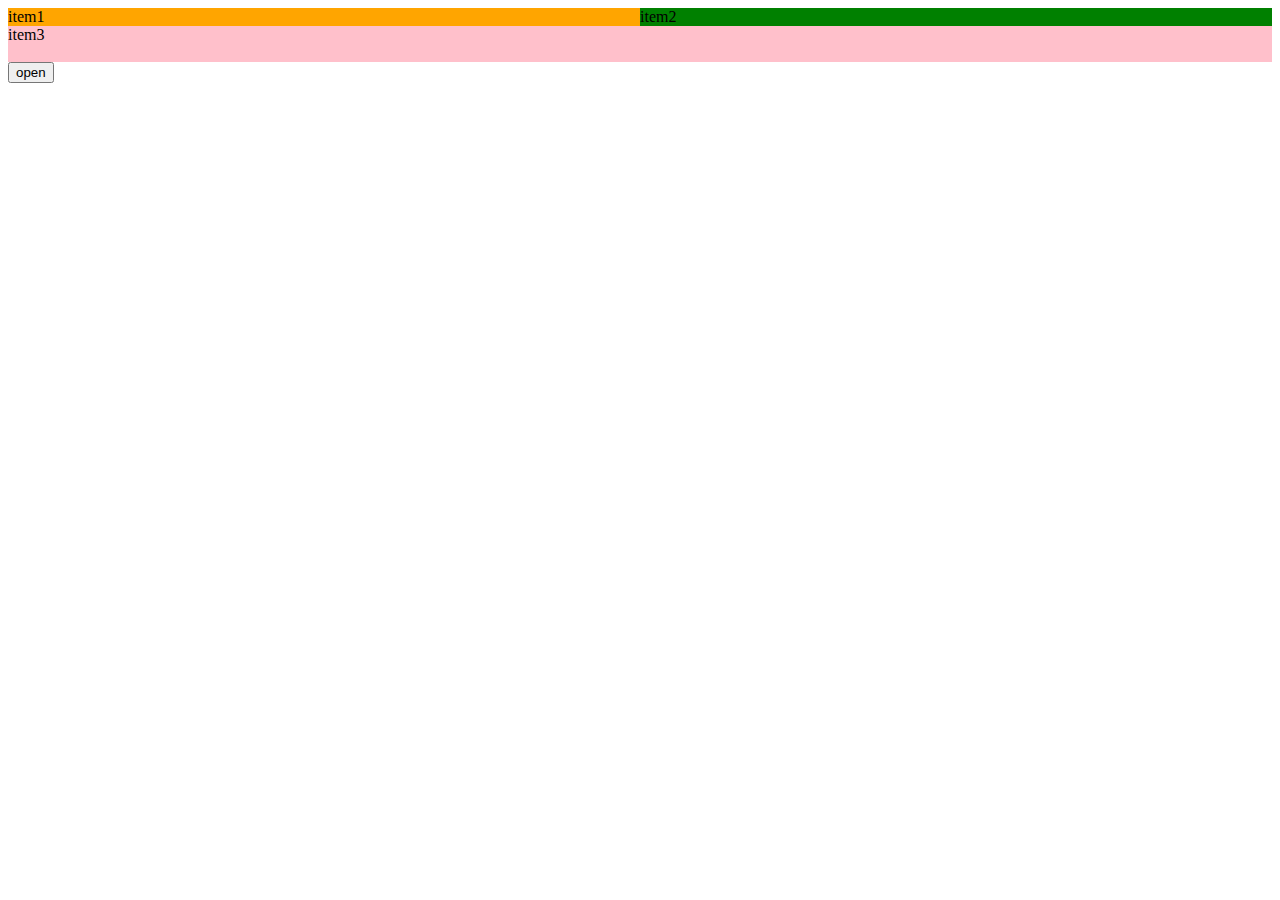
<file: 원본/test.html>
<!DOCTYPE html>
<html lang="en">

<head>
    <meta charset="UTF-8">
    <meta name="viewport" content="width=device-width, initial-scale=1.0">
    <title>Document</title>
    <link href="https://cdn.jsdelivr.net/npm/bootstrap@5.0.2/dist/css/bootstrap.min.css" rel="stylesheet"
        integrity="sha384-EVSTQN3/azprG1Anm3QDgpJLIm9Nao0Yz1ztcQTwFspd3yD65VohhpuuCOmLASjC" crossorigin="anonymous">
    <script src="https://ajax.googleapis.com/ajax/libs/jquery/3.5.1/jquery.min.js"></script>

</head>
<style>
    .container {
        display: grid;
        grid-template-columns: repeat(2, 1fr);
        grid-template-rows: repeat(3, 1fr);
        grid-template-areas:
            'a b'
            'c c'
            'c c'
    }

    .a {
        background-color: orange;
        grid-area: a;
    }

    .b {
        background-color: green;
        grid-area: b;
    }

    .c {
        background-color: pink;
        grid-area: c;
    }

    .modal {
        position: absolute;

        background-color: orange;
        width: 300px;
        height: 300px;

        display: flex;
        justify-content: center;
        align-items: center;
    }

    .hidden {
        display: none;
    }
</style>
<script type="text/javascript">
    const open = document.querySelector(".open");
    const close = document.querySelector(".modalCloseBtn");
    const modal = document.querySelector(".modal");

    function init() {
        open.addEventListener("click", function() {
            modal.classList.remove("hidden"); 
        });
        close.addEventListener("click", function(){
            modal.classList.add("hidden");
        })
    }
    init();
</script>

<body>
    <div class="container">
        <div class="a">item1</div>
        <div class="b">item2</div>
        <div class="c">item3</div>
    </div>

    <button class="open" id="jsBtn"> open </button>

    <div class="modal hidden" id="jsModal">
        <button class="modalCloseBtn" id="jsCloseBtn">close</button>
    </div>
</body>

</html>
</file>
